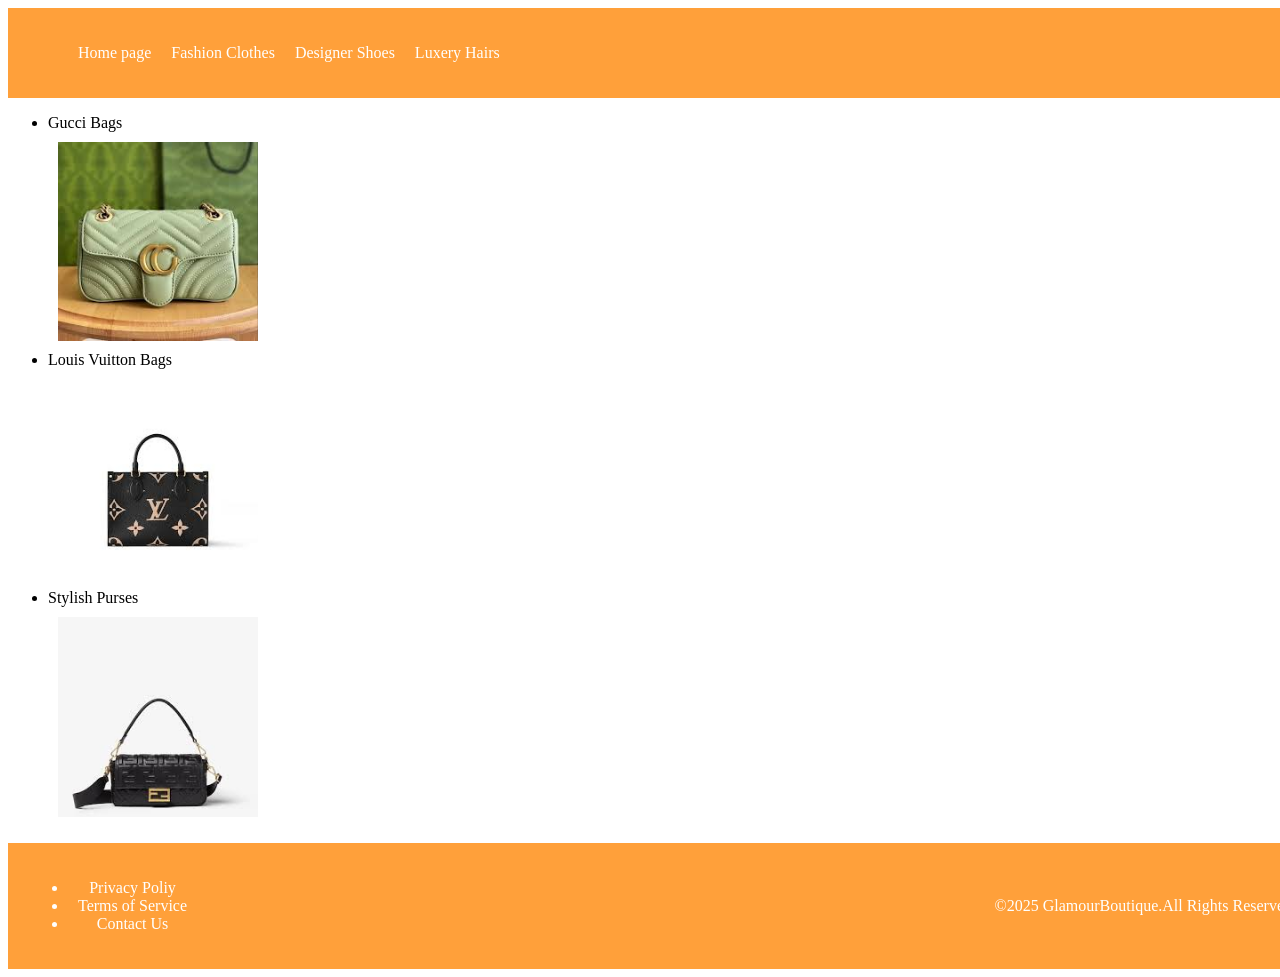
<file: shop/bags.html>
<html>

<head>
    <link rel="stylesheet" href="style.css" title="text/css">
</head>
<nav class="navbar">
    <ul class="nav-links">
<a href="index.html">Home page</a>
<a href="clothes.html">Fashion Clothes</a>
<a href="shoes.html">Designer Shoes</a>
<a href="hair.html">Luxery Hairs</a>
    </ul>
</nav>
<body>
    <ul>
        <li>Gucci Bags</li>
        <img src="./images/Gucci bag.jpeg" alt="Female sneakers"/>
        <li>Louis Vuitton Bags</li>
        <img src="./images/Louis vuitton.jpeg" alt="Female sneakers"/>
        <li>Stylish Purses</li>
        <img src="./images/Fendi bag.jpeg" alt="Female sneakers"/>
    </ul>
    <footer>
        <div class="footer-links">
            <ul>
                <li><a href="#">Privacy Poliy</a></li>
                <li><a href="#">Terms of Service</a></li>
                <li><a href="#">Contact Us</a></li>
            </ul>
        </div>
        <div class="footer-copyright">
            <p>&copy;2025 GlamourBoutique.All Rights Reserved</p>
        </div>
    </footer>
</body>

</html>
</file>
<file: shop/style.css>
h1 {
    color: blue;
    font-family: sans-serif;
    text-align: center;
}
p{
    text-align: center;
    color:white;
}
img {
    width: 200px;
    margin: 10px;
}
a {
    margin: 10px;
}
.navbar{
    display:flex;
    width:100%;
    background-color: #FFA03A;
    margin: 0;
    padding: 10px 20px;  
}
.nav-links{
    display: flex;
    list-style: none;
    align-items: flex-end;
    justify-content: flex-end;
   
}
nav a{
    color: white;
    text-decoration: none;
    
}
a{
    color: red;
    text-decoration: none;
}
nav a:hover{
    color: black;
}
nav a:active{
    color:greenyellow;
    font-weight:bold;
}
footer{
background-color: #FFA03A;
padding:20px;
color:white;
display:flex;
text-align: center;
width:100%;
justify-content: space-between;
align-items: center;
flex-wrap: wrap;
}
.footer-copyright{
    justify-content: center;
    align-items: center;
    display: flex;
    text-align: center;
    
}
.footer-links{
    display: flex;
    list-style: none;
    align-items: flex-end;
    justify-content: flex-end;
}
footer a{
    color: white;
    text-decoration: none;
    
}
footer a:hover{
    color: black;
}
.container1{
    background-color:white;
    border: 5px solid #FFA03A;
    width: 30%;
    height: 80vh;
    border-radius: 10px;
}
.container2{
   background-color: white;
    border: 5px solid #FFA03A;
    width: 30%;
    height: 80vh;
    border-radius: 10px;
}
.container3{
    background-color: white;
    border: 5px solid #FFA03A;
    width: 30%;
    height: 80vh;
    border-radius: 10px;
}
.container4{
    background-color: white;
    border: 5px solid #FFA03A;
    width: 30%;
    height: 80vh;
    border-radius: 10px;
}
.cont{
    gap:30px;
    display: flex;
    flex-direction: row;
    align-items: center;
    justify-content: center;
}

#text{
    color:black;
}
h2{
    text-align: center;}
</file>
